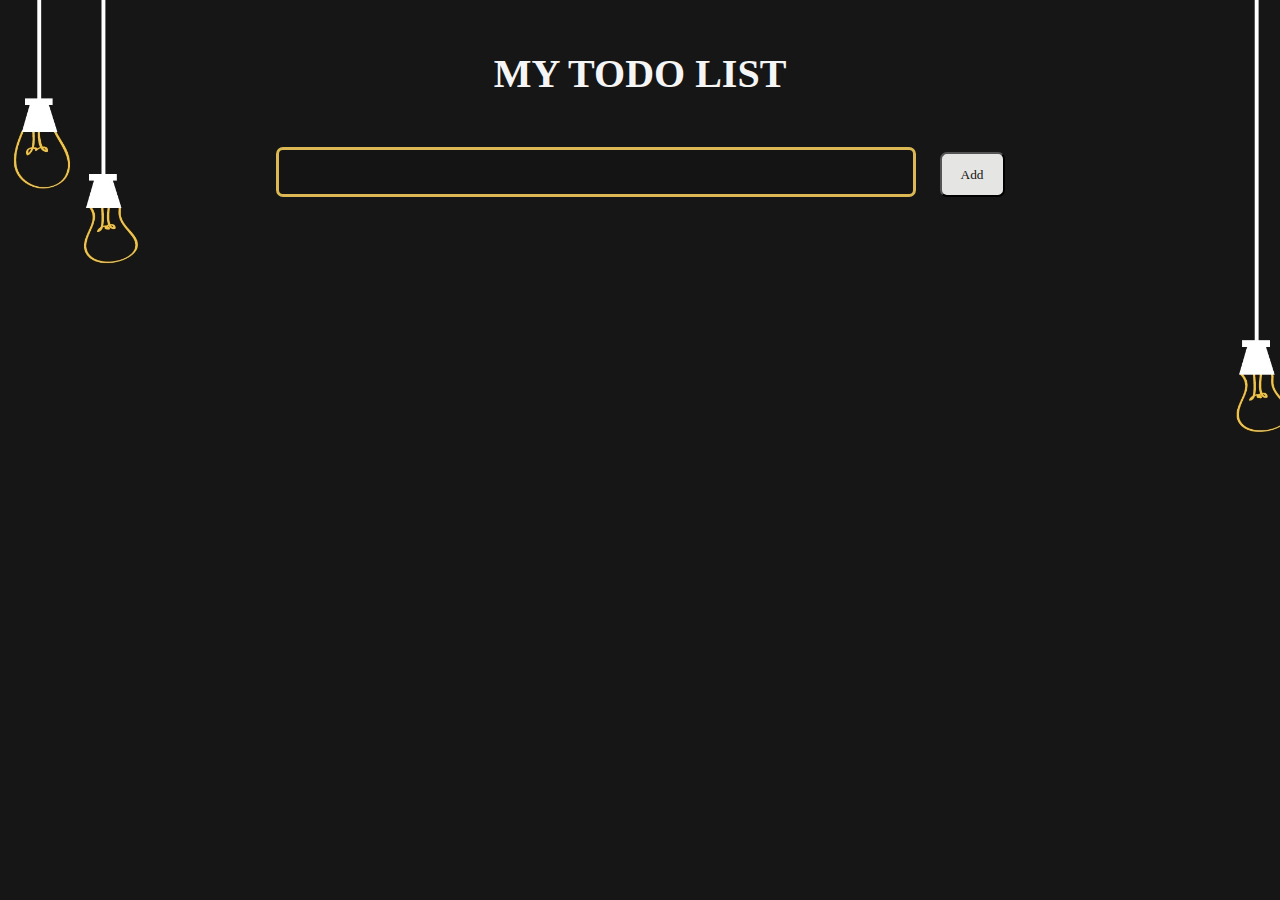
<file: todo.html>
<html>
  <head>
    <title>Todo App</title>
    <link rel="stylesheet" href="todo.css" />
  </head>
  <body>
    <div>
      <center>
        <h2>MY TODO LIST</h2>
        <form id="form">
          <input
            type="text"
            id="message"
            title="Dont leave input field empty!"
            required
          />
          <input type="submit" value="Add" id="button" />
          <div id="container">
            <!-- <div class="events" id="events"> -->
            <!-- <input type="checkbox" id="check" onclick="cross()" /> -->
            <!-- <p id="text1"></p> -->
            <!-- </div> -->
          </div>
        </form>
      </center>
    </div>
    <script type="text/javascript" src="todo.js"></script>
  </body>
</html>
</file>
<file: todo.css>
/* #DBB853
#E5E5E3
#7C7C7C
#141414 */
*{
    padding: 0;
    margin: 0;
    /* background-color: #742262; */
    color: whitesmoke;
    font-family: 'Pacifico', cursive;
}
body{
    background-image: url("bulb.jpg") ;
    background-size: cover;
    background-position: 160px 0;
 
}
h2{
    margin: 50px;
    font-size: 40px;
}


input[type="text"]{
    height: 50px;
    width: 50%;
    padding: 20px;
    border: 3px solid;
    border-color: #DBB853;
    border-radius: 7px;
    font-size: 20px;
    margin-bottom: 50px;
    background-color: #141414;
}

#button{
    width: 65px;
    height: 45px;
    margin-left: 20px;
    background-color: #E5E5E3;
    border-radius: 7px;
    color: #141414;
}

#button:hover{
    background-color: #3E6680 ;
}

.events{
    width: 50%;
    height: 7%;
    padding: 0 50px 0 50px;
    margin-top: 15px;
    background-color: #7C7C7C;
    border: 1px solid #816E94;
    border-radius: 7px;
}
.events:hover{
    background-color: #E5E5E3;
    color: #141414;
}

.events:hover p{
    background-color: #E5E5E3;
    color: #141414;
}

input[type= "checkbox"]{
    float: left;
    margin-top: 15px;
    margin-right: 25px;
    height: 20px;
    width: 20px;
    accent-color: #7C7C7C;
    border: none;
    

}
p{

    margin-top: 7px;
    text-align: left;
    font-size: 20px;
    word-wrap: break-word;
    background-color: #7C7C7C;
    
   
}

i{
    font-size: 40px;
    color: #DBB853;
    float: right;
    margin-top: 12px;
    cursor: pointer;
    background-color: #816E94;
}
</file>
